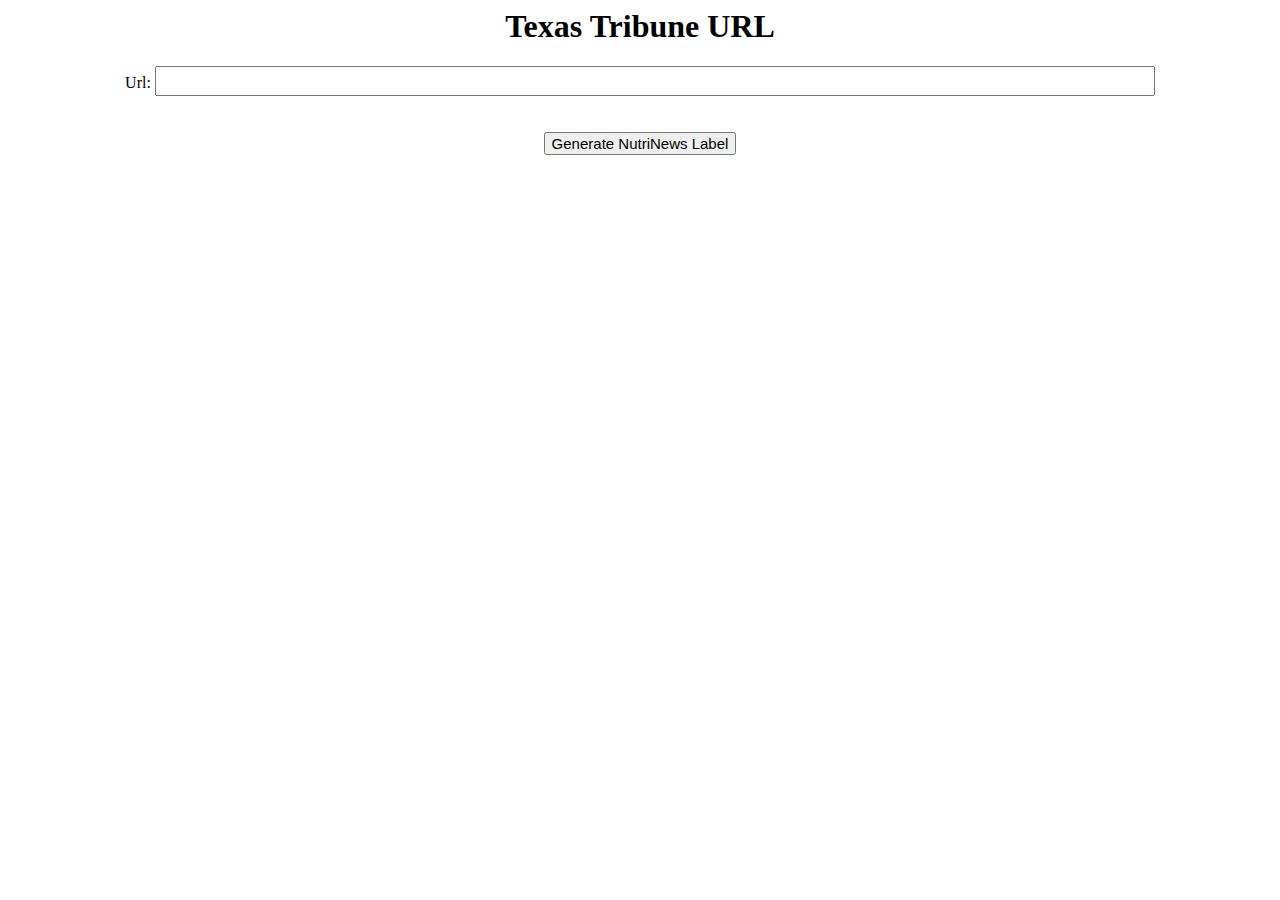
<file: templates/home.html>
<html>
  <head>
  </head>
<body>

    <h1 style="text-align:center;">Texas Tribune URL</h1>
<form action="" method="post" novalidate style="text-align:center">
      Url:
    <input type="text" name="url" style="font-size:20px;height:30px;width:1000px;"><br>
     <br><br> 
   <button type="button" style="font-size: 15px;">Generate NutriNews Label</button>

</form>

</body>
</html>
</file>
